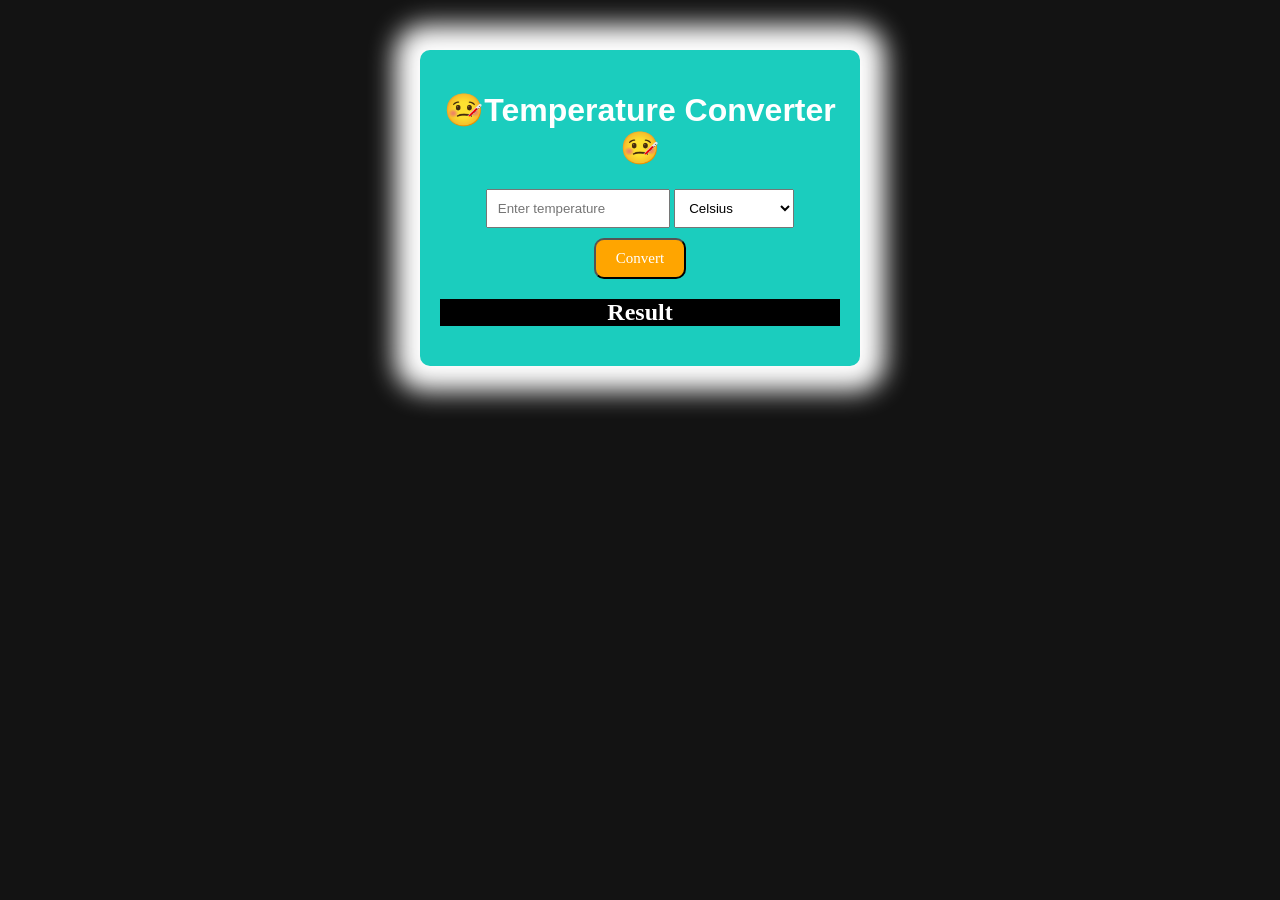
<file: index.html>
<!DOCTYPE html>
<html>
<head>
  <title>Temperature Converter</title>
  <link rel="stylesheet" type="text/css" href="style.css">
</head>

<body>
  <div class="container">
    <h1 class="main-h">🤒Temperature Converter🤒</h1>
    <div class="converter">
      <input type="number" id="inputTemperature" placeholder="Enter temperature">
      <select id="inputUnit">
        <option value="celsius">Celsius</option>
        <option value="fahrenheit">Fahrenheit</option>
        <option value="kelvin">Kelvin</option>
      </select>
      <br>
      <button onclick="convertTemperature()">Convert</button>
      <h2 class="result-h">Result <br></h2>
      <div id="result"></div>
    </div>
  </div>
  
  <script src="index.js"></script>
</body>
</html>
</file>
<file: style.css>
body{
  background-color: #131313;
  color: white;
  font-family:'Gill Sans', 'Gill Sans MT', Calibri, 'Trebuchet MS', sans-serif;
}

.container {
  border: 5px solid rgb(252, 248, 248) transparent;
  box-shadow: 0px 0px 26px 25px  ;
  background-color: rgb(27, 205, 190);
  max-width: 400px;
  margin: 0 auto;
  margin-top: 50px;
  padding: 20px;
  text-align: center;
  border-radius: 10px;
}

.container .main-h{
  font-size:32px;
  animation-duration: 0.7s;
  animation-name: temp;
  animation-iteration-count: infinite;
}
@keyframes temp{
50%{
color: #131313;

}
100%{
  color: orange;


}


}
.converter input {
  width: 40%;
  padding: 10px;
  margin-bottom: 10px;
}

.converter select {
  width: 30%;
  padding: 10px;
  margin-bottom: 10px;
}
.converter select option{
color: #f3f1f5;
background-color: black;

}

.converter button {
  padding: 10px 20px;
  background-color:orange;
  color: white;
  border-radius: 10px;
  font-size: 15px;
  cursor: pointer;
  transition: 0.3s;
  font-family:Georgia, 'Times New Roman', Times, serif;
}

.converter button:hover {
  background-color: #0004fc;
  transition: 0.3s;
}

.result-h{
  text-align: center;
  font-family: 'Times New Roman', Times, serif;
  font-weight: bold;
  background-color: rgb(0, 0, 0);
}

#result {
  font-size: 35px;
  margin-top: 10px;
  background-color: #000000;
}
</file>
